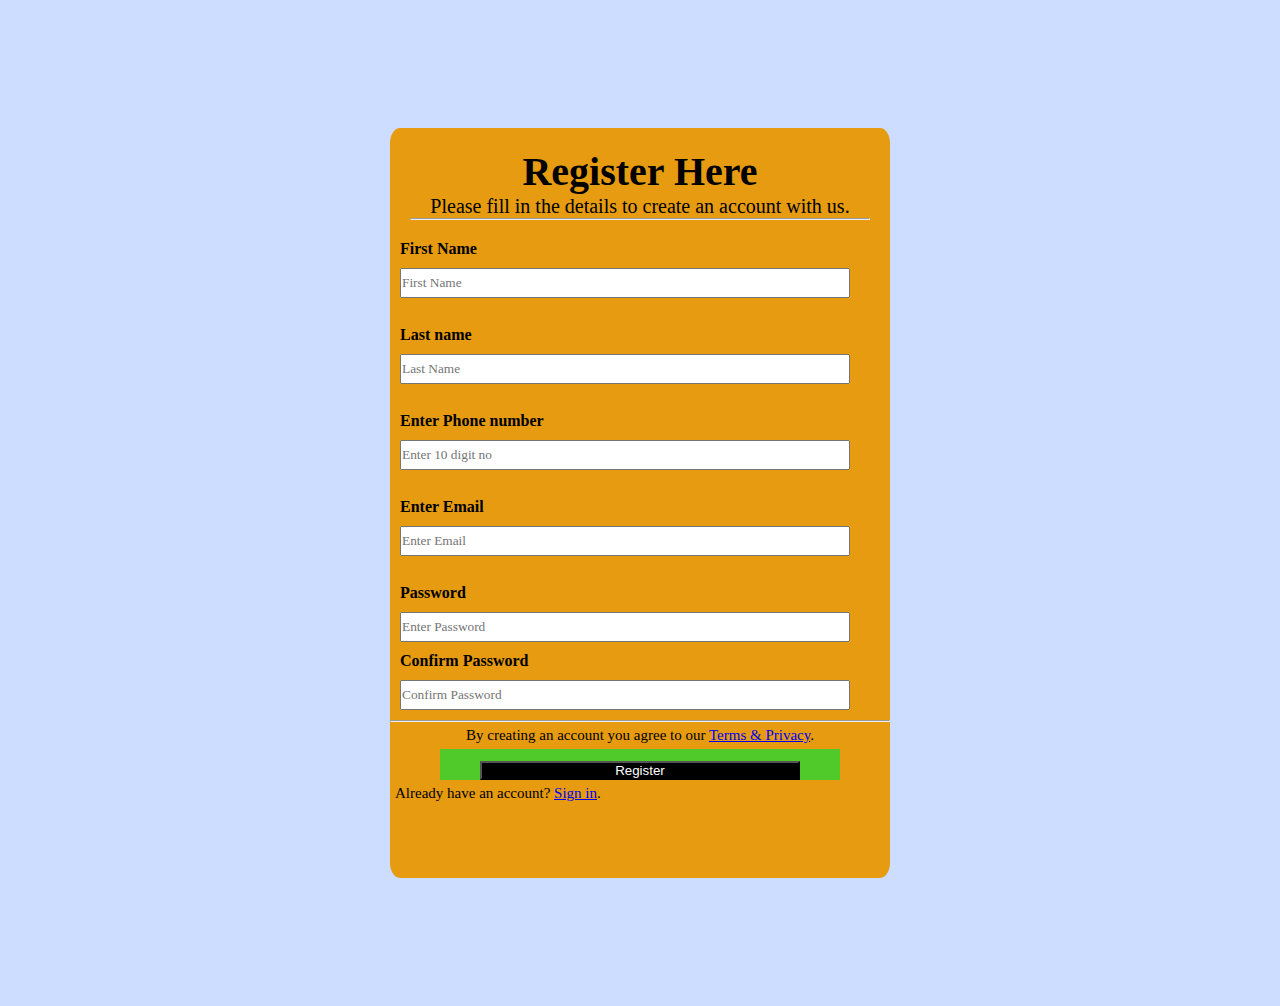
<file: index.html>
<html lang="en">
<head>
    <meta charset="UTF-8">
    <meta http-equiv="X-UA-Compatible" content="IE=edge">
    <meta name="viewport" content="width=device-width, initial-scale=1.0">
    <title>Document</title>
    <link rel="stylesheet" type = "text/css" href="style.css">
</head>

<style>
    body {
      background-image: url('https://picsum.photos/200.jpg');
      background-repeat: no-repeat;
      background-attachment: fixed;
      background-size: cover;
    }
    </style>
<body>

             

<section>
    <form class="fform">
        <div class="container">

        <div class = " hea">

            <h1>Register Here</h1>
            <p>Please fill in the details to create an account with us.</p>
            <hr>

        </div>

        <div class = "set">
            <label for="fname"><b>First Name</b></label>
            <input type="text" placeholder="First Name" name="fname"><br><br>
        </div>
       
        <div class = "set">
            <label for="lname"><b>Last name</b></label>
            <input type="text" placeholder="Last Name" name="lname"><br><br>
        </div>

        <div class = "set">
            <label for="numb"><b>Enter Phone number</b></label>
            <input type="number" placeholder="Enter 10 digit no" name="numb"><br><br>
        </div>
       
        <div class = "set">
            <label for="email"><b>Enter Email</b></label>
            <input type="text" placeholder="Enter Email" name="email"><br><br>
        </div>
        
        <div class = "set">
            <label for="pwd"><b>Password</b></label>
            <input type="password" placeholder="Enter Password" name="pwd">     
        </div>

        <div class = "set">
            <label for="confirm"><b>Confirm Password</b></label>
            <input type="password" placeholder ="Confirm Password" name="confirm">
        </div>
        <hr>

        <div class = " foot">
             <p>By creating an account you agree to our <a href="#">Terms & Privacy</a>.</p>
        </div>   
         
        <div class = "registerbtn">
            <button type ="submit">Register</button>
        </div>

        </div>

    <div class ="containersignin">
        <p>Already have an account? <a href="#">Sign in</a>.</p>
    </div>

    </form>
</section>        
</body>
</html>
</file>
<file: style.css>
*{
    margin: 0;
    padding: 0;
    box-sizing: border-box;
}
body{
    background-color: rgb(205, 221, 255);
}
.heading{

    font-family: cursive;
    text-align: center;
    font-size: 30px;
    padding: 20px;
}


section{
    
    width: 500px;
    height: 750px;
    margin: 0 auto;
    margin-top: 10%;
    margin-bottom: 10%;
    border-radius: 2%;
    background-color: rgb(230, 155, 16);
}

.hea{

    font-family: cursive;
    text-align: center;
    font-size: 20px;
    padding: 20px;   


}

.foot{

    font-family: cursive;
    text-align: center;
    font-size: 15px;
    padding: 5px; 

}

.registerbtn{

    font-family: cursive;
    width: 80%;
    margin-left: 10%;
    
    background-color: rgb(80, 201, 43);
    color: rgb(218, 32, 32);

}


.containersignin{

    font-family: cursive;
    text-align: left;
    font-size: 15px;
    padding: 5px; 

}

.set input{

    font-family: cursive;
    width: 90%;
    height: 30px;
    margin: 10px;

}
.set label{

    font-family: cursive;
    margin-left: 2%;
}
button{
    width: 80%;
    margin-left: 10%;
    margin-top: 3%;
    background-color: black;
    color: white;
}
</file>
